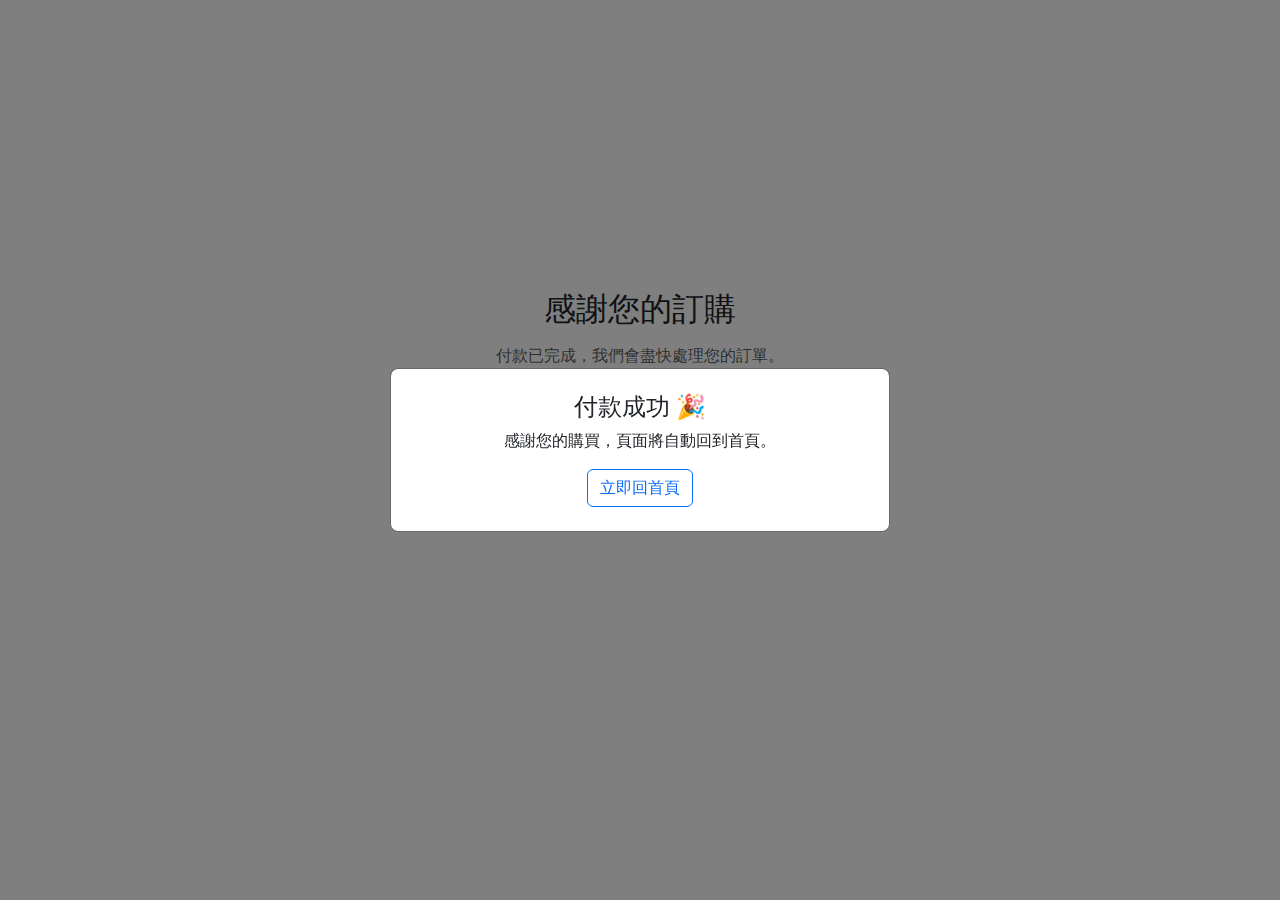
<file: payment-success.html>
<!DOCTYPE html>
<html lang="zh-Hant">

<head>
    <meta charset="UTF-8" />
    <meta name="viewport" content="width=device-width, initial-scale=1.0" />
    <title>付款成功</title>
    <link rel="stylesheet" href="css/all.css" />
    <link href="https://cdn.jsdelivr.net/npm/bootstrap@5.3.2/dist/css/bootstrap.min.css" rel="stylesheet" />
</head>

<body>
    <div class="container d-flex align-items-center justify-content-center" style="height:80vh">
        <div class="text-center">
            <h2 class="mb-3">感謝您的訂購</h2>
            <p class="text-muted mb-4">付款已完成，我們會盡快處理您的訂單。</p>
            <a id="go-home" class="btn btn-primary" href="index.html">返回首頁</a>
        </div>
    </div>

    <!-- Success Modal (also shown on load for emphasis) -->
    <div class="modal fade" id="successModal" tabindex="-1" aria-hidden="true">
        <div class="modal-dialog modal-dialog-centered">
            <div class="modal-content">
                <div class="modal-body text-center py-4">
                    <h4 class="mb-2">付款成功 🎉</h4>
                    <p class="mb-3">感謝您的購買，頁面將自動回到首頁。</p>
                    <button id="modal-home" class="btn btn-outline-primary">立即回首頁</button>
                </div>
            </div>
        </div>
    </div>

    <script src="https://code.jquery.com/jquery-3.7.1.min.js"></script>
    <script src="https://cdn.jsdelivr.net/npm/bootstrap@5.3.2/dist/js/bootstrap.bundle.min.js"></script>
    <script>
        // 讀取 query string（部分金流會帶回參數）
        function qs() {
            const s = {};
            const q = location.search.replace(/^\?/, '').split('&').filter(Boolean);
            q.forEach(pair => {
                const [k, v] = pair.split('=');
                s[decodeURIComponent(k)] = decodeURIComponent((v || ''));
            });
            return s;
        }

        (function () {
            const params = qs();

            // 清空購物車（避免重複付款後仍保留舊資料）
            try {
                localStorage.removeItem('cart');
                // 更新 navbar cart count if page loaded inside SPA frame
                if (window.updateCartCount) updateCartCount();
            } catch (e) {
                console.warn('清空購物車失敗', e);
            }

            const modalEl = new bootstrap.Modal(document.getElementById('successModal'));
            modalEl.show();

            document.getElementById('modal-home').addEventListener('click', () => {
                window.location.href = 'index.html';
            });

            document.getElementById('go-home').addEventListener('click', () => {
                window.location.href = 'index.html';
            });

            // 自動導回首頁（4秒）
            setTimeout(() => {
                window.location.href = 'index.html';
            }, 4000);
        })();
    </script>
</body>

</html>
</file>
<file: css/all.css>
@charset "UTF-8";
body,
h1,
h2,
h3,
p,
span,
div {
  font-family: "Noto Serif TC", serif !important;
}

/* ===== Banner ===== */
.banner {
  background: url("../pic/banner-com.png") center center/cover no-repeat;
  height: 500px;
  position: relative;
  color: white;
  padding: 20px;
  background-attachment: fixed;
}

.banner-content {
  position: absolute;
  bottom: 60px;
  left: 60px;
  padding: 20px 30px;
  border-radius: 12px;
  text-align: left;
  max-width: 300px;
}

.banner h1 {
  font-size: 2rem;
  margin-bottom: 10px;
  white-space: nowrap;
}

.banner p {
  font-size: 1.2rem;
  margin-bottom: 20px;
}

.banner-btn {
  padding: 10px 20px;
  background-color: #ff4d4d;
  color: white;
  text-decoration: none;
  border-radius: 20px;
  font-weight: bold;
  transition: background-color 0.3s ease;
  display: inline-block;
}

.banner-btn:hover {
  background-color: #e60000;
}

/* ===== Angled Logo ===== */
.angled-logo {
  position: absolute;
  top: 15px;
  right: 0;
  padding: 6px 20px 6px 40px;
  background: rgba(255, 255, 255, 0.5);
  color: #1d1d1d;
  font-weight: bold;
  font-size: 16px;
  z-index: 10;
  display: flex;
  align-items: center;
  clip-path: polygon(20% 0%, 100% 0%, 100% 100%, 0% 100%);
}

.angled-logo img {
  width: 70px;
  height: 70px;
  margin-right: 10px;
}

.angled-logo span {
  line-height: 1.4;
  font-size: 16px;
}

/* ===== Product Card ===== */
.card {
  min-height: 100%;
}

.variant-btn {
  font-size: 0.9rem;
  white-space: nowrap;
}

.product-img {
  width: 100%;
  height: auto;
  -o-object-fit: contain;
     object-fit: contain;
}

/* ===== Footer ===== */
.footer-top {
  background-color: #1d2d44;
  padding: 1rem 0;
  color: #ffffff;
}

.footer-bottom {
  background-color: #0d1321;
  color: #ffffff;
  font-size: 0.9rem;
  text-align: center;
  padding: 1rem 0;
}

.footer-logo img {
  max-width: 150px;
}

.footer-contact i {
  color: #ffffff;
  font-size: 1.2rem;
}

.footer-contact p {
  margin-bottom: 0.5rem;
}

/* ===== Image Text ===== */
.image-text-wrapper {
  display: inline-block;
  font-size: 200px;
  font-weight: 700;
  font-family: "Sigmar One", sans-serif !important;
  background-image: url("../pic/sbackground.jpg");
  background-size: cover;
  background-position: center;
  color: transparent;
  -webkit-background-clip: text;
  background-clip: text;
  text-align: center;
  line-height: 1;
}

.image-text {
  background: none;
  -webkit-background-clip: inherit;
  background-clip: inherit;
  color: inherit;
}

/* ===== Coffee Section ===== */
.coffee-section {
  background-image: linear-gradient(rgba(255, 255, 255, 0.2), rgba(255, 255, 255, 0.2)), url("../pic/nature.jpg");
  background-repeat: repeat;
  background-size: cover;
  background-position: center;
  min-height: 8vh;
  overflow: hidden;
}

.coffee-section .overlay {
  background-color: rgba(13, 19, 33, 0.9);
  z-index: 1;
}

.coffee-section .content {
  z-index: 2;
  position: relative;
  text-shadow: 1px 1px 5px rgba(0, 0, 0, 0.9);
}

/* ===== Dark Blue Section ===== */
.darkblue {
  position: relative;
  background-image: linear-gradient(rgba(255, 255, 255, 0.85), rgba(255, 255, 255, 0.85)), url("../pic/nature.jpg");
  background-repeat: no-repeat;
  background-size: cover;
  background-position: center;
  overflow: hidden;
}

/* 如果要 overlay 再打開
.darkblue .overlaytop {
  position: absolute;
  top: 0;
  left: 0;
  width: 100%;
  height: 100%;
  z-index: 1;
}
*/
.darkblue .content-wrapper {
  position: relative;
  z-index: 2;
}

.main-title {
  color: #2f3a50;
  font-weight: 600;
}

.sub-title {
  color: #705d42;
  font-weight: 400;
}

/* ===== Global ===== */
body {
  background-color: #111;
}

/* ===== Responsive ===== */
@media (max-width: 576px) {
  .banner {
    background: url("../pic/banner-mobile.png") no-repeat center center !important;
    background-size: cover !important;
    background-attachment: scroll;
    height: 60vh;
    width: 100%;
  }
  .banner-content {
    left: 50%;
    bottom: 10px;
    transform: translateX(-50%);
    padding: 5px;
    text-align: center;
    max-width: 90%;
  }
  .banner h1 {
    font-size: 25px !important;
    margin-bottom: 5px;
  }
  .banner p {
    font-size: 15px !important;
    margin-bottom: 10px;
  }
  .banner-btn {
    font-size: 0.9rem;
    padding: 8px 16px;
    border-radius: 16px;
    margin-bottom: 5px;
  }
  .image-text {
    font-size: 1rem;
  }
  .angled-logo {
    top: 10px;
    padding: 6px 12px 6px 24px;
    font-size: 14px;
  }
  .angled-logo img {
    width: 20px;
    height: 20px;
    margin-right: 6px;
  }
  .angled-logo span {
    font-size: 10px;
    line-height: 1.3;
  }
}
@media (min-width: 577px) and (max-width: 992px) {
  .banner {
    background: url("../pic/banner-ipad.png") no-repeat center center !important;
    background-size: cover !important;
    background-attachment: scroll;
    height: 60vh;
  }
  .banner-content {
    left: 50%;
    bottom: 20px;
    transform: translateX(-50%);
    padding: 10px 20px;
    text-align: center;
    max-width: 90%;
  }
  .banner h1 {
    font-size: 28px !important;
    margin-bottom: 8px;
  }
  .banner p {
    font-size: 16px !important;
    margin-bottom: 12px;
  }
  .banner-btn {
    font-size: 1rem;
    padding: 10px 20px;
    border-radius: 18px;
  }
  .angled-logo {
    top: 10px;
    padding: 6px 12px 6px 24px;
    font-size: 15px;
  }
  .angled-logo img {
    width: 30px;
    height: 30px;
    margin-right: 8px;
  }
  .angled-logo span {
    font-size: 15px;
    line-height: 1.4;
  }
}
/* ===== Typewriter Effect ===== */
.typewriter-text {
  font-family: "Noto Serif TC", serif;
  font-weight: bold;
  font-size: 2rem;
  white-space: nowrap;
  border-right: 2px solid #000;
  width: 0;
  animation: typing 2.5s steps(20, end) forwards, blink 0.7s step-end infinite;
}

@keyframes typing {
  from {
    width: 0;
  }
  to {
    width: 100%;
  }
}
@keyframes blink {
  50% {
    border-color: transparent;
  }
}
/* ===== Hover / Click Effects ===== */
.product-thumbnail:hover {
  transform: scale(1.1);
  box-shadow: 0 4px 10px rgba(0, 0, 0, 0.2);
  transition: transform 0.2s ease, box-shadow 0.2s ease;
}

button:active {
  transform: scale(0.97);
  transition: transform 0.1s ease;
}

/* ===== Floating Cart ===== */
.floating-cart {
  position: fixed;
  bottom: 20px;
  right: 20px;
  background-color: #ff4d4d;
  color: white;
  border-radius: 50%;
  width: 60px;
  height: 60px;
  box-shadow: 0 4px 12px rgba(0, 0, 0, 0.3);
  display: flex;
  align-items: center;
  justify-content: center;
  z-index: 999;
  cursor: pointer;
  font-size: 24px;
}

.cart-count {
  position: absolute;
  top: 6px;
  right: 6px;
  background-color: white;
  color: #ff4d4d;
  font-size: 14px;
  font-weight: bold;
  border-radius: 999px;
  padding: 2px 6px;
}

/* ===== Toast ===== */
#cartToast {
  max-width: 80%;
  word-break: break-all;
  white-space: normal;
  line-height: 1.5;
}

#cartToast .toast-body {
  white-space: normal !important;
  word-break: break-word;
  line-height: 1.5;
}

@media (max-width: 576px) {
  #cartToast {
    max-width: 90%;
    font-size: 14px;
  }
}
#cart-toast-msg {
  white-space: normal;
  word-break: break-word;
}

/* ===== Cart Items（單欄置中 + 卡片排列） ===== */
#cart-items {
  max-width: 720px; /* 跟 policy-card / checkout form 對齊 */
  margin: 20px auto;
  display: flex;
  flex-direction: column;
  gap: 20px;
}

.cart-item {
  background: #ffffff;
  border-radius: 12px;
  padding: 16px 20px;
  box-shadow: 0px 6px 20px rgba(0, 0, 0, 0.06);
  border: 1px solid #e5e5e5;
  width: 100%;
}

.cart-item .price {
  color: #444;
  margin-bottom: 10px;
  font-size: 15px;
}

.cart-item button {
  font-size: 14px;
  padding: 4px 10px;
}

.policy-card {
  background: #ffffff;
  border-radius: 12px;
  box-shadow: 0px 6px 20px rgba(0, 0, 0, 0.06);
  max-width: 720px;
  margin: 0 auto;
}

.policy-card h4 {
  border-left: 4px solid #003366;
  padding-left: 10px;
  color: #003366;
}

.accordion-button {
  font-weight: 600;
  background: #f8f9fa;
}

.accordion-button:not(.collapsed) {
  background: #e8eef7;
  color: #003366;
}

.accordion-body {
  font-size: 15px;
  line-height: 1.7;
  color: #444;
}

.total-price {
  font-size: 17px;
  font-weight: 600;
  color: #d9534f;
}

/* ===== 訂單資訊卡片 ===== */
.order-card {
  background: #ffffff;
  border-radius: 12px;
  padding: 30px;
  box-shadow: 0px 6px 20px rgba(0, 0, 0, 0.06);
  max-width: 720px; /* 與購物須知一致 */
  border: 1px solid #e5e5e5;
  margin: 0 auto;
}

.order-card h3 {
  border-left: 4px solid #003366;
  padding-left: 10px;
  color: #003366;
  font-weight: 600;
}

.total-label {
  font-size: 15px;
  font-weight: 600;
  color: #333;
  margin-right: 4px;
}

.btn-outline-dark-custom {
  border: 1px solid #333 !important;
  background-color: #fff !important;
  color: #333 !important;
  font-weight: 500;
  transition: 0.2s;
}

.btn-outline-dark-custom:hover {
  background-color: #333 !important;
  color: #fff !important;
}
</file>
